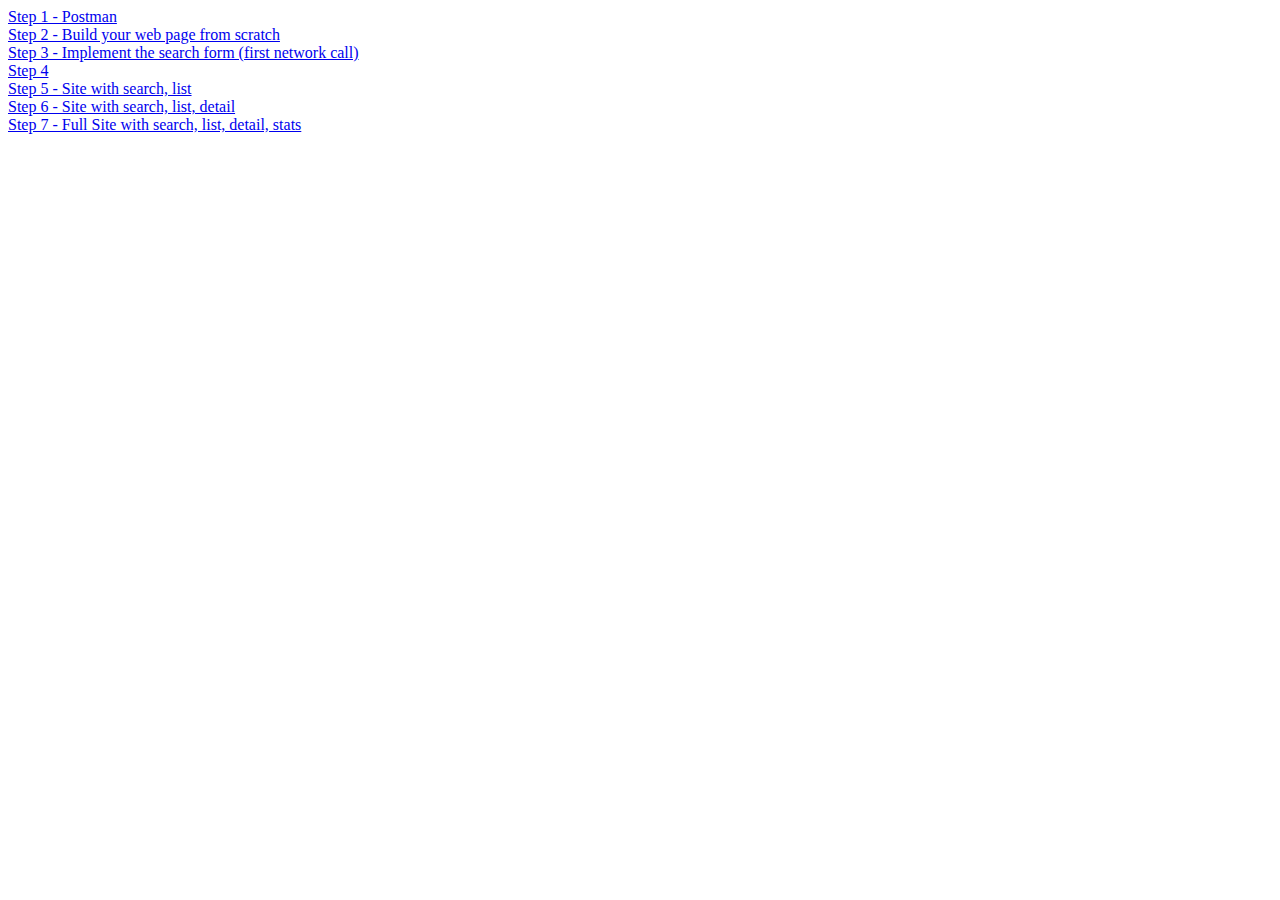
<file: www/index.html>
<!DOCTYPE html>
<html>
    <head>

    </head>
    <body>
        <section>
            <div><a href="step1/">Step 1 - Postman</a></div>
            <div><a href="step2/">Step 2 - Build your web page from scratch</a></div>
            <div><a href="step3/">Step 3 - Implement the search form (first network call)</a></div>
            <div><a href="step4/">Step 4</a></div>
            <div><a href="step5/">Step 5 - Site with search, list</a></div>
            <div><a href="step6/">Step 6 - Site with search, list, detail</a></div>
            <div><a href="step7/">Step 7 - Full Site with search, list, detail, stats</a></div>
        </section>
    </body>
</html>
</file>
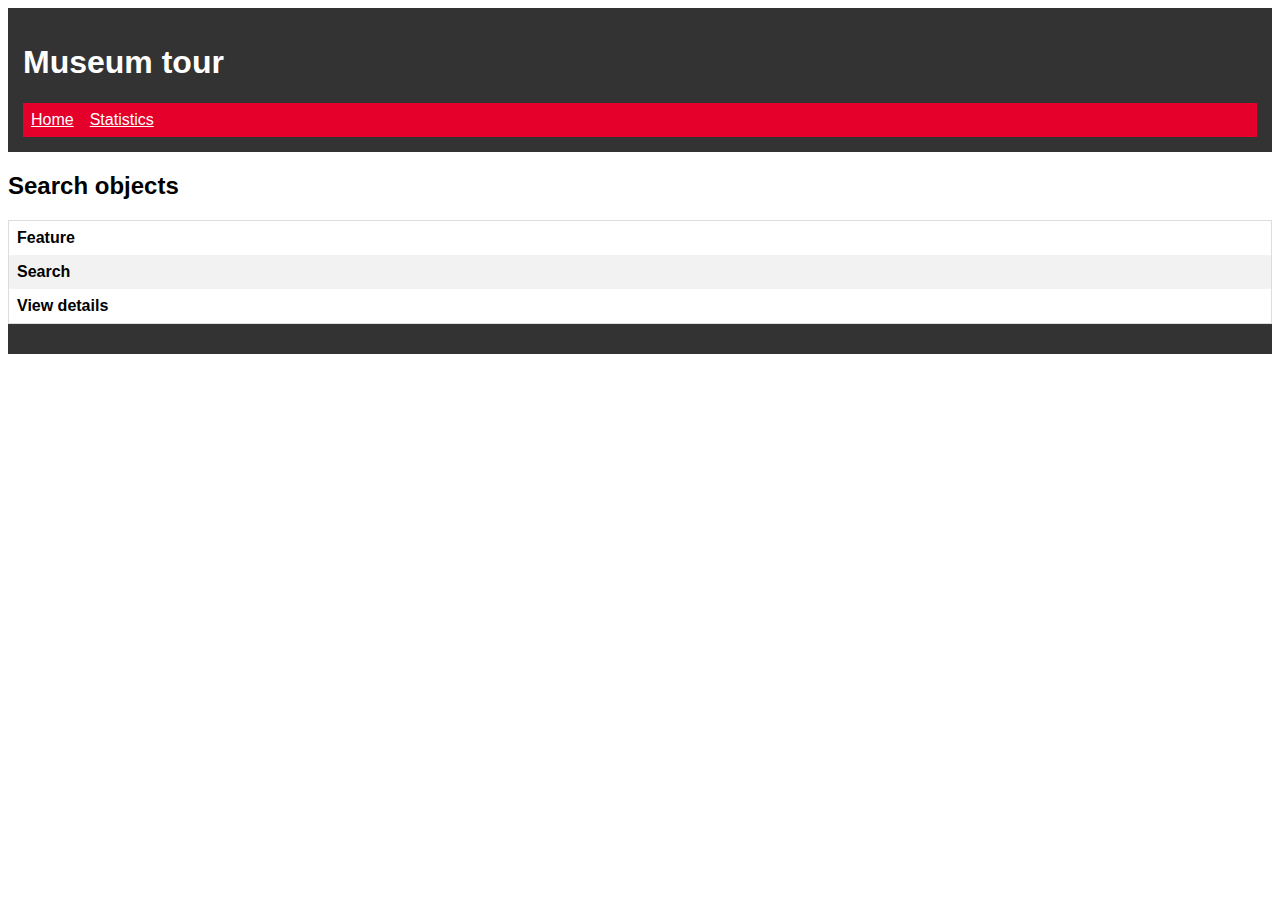
<file: www/step7/stats.html>
<!DOCTYPE html>
<html>
    <head>
        <title>Museum tour</title>
        
        <meta name="viewport" content="width=device-width, initial-scale=1">
        <link href="styles/main.css" rel="stylesheet">
    </head>
    <body>
        <header class="header">
            <h1>Museum tour</h1>
            <nav class="menu">
                <ul>
                  <li><a href="index.html">Home</a></li>
                  <li><a href="stats.html">Statistics</a></li>
                </ul>
            </nav>
        </header>
        <main>
            <section id="search">
                <h2>Search objects</h2>
                <table>
                        <tr>
                            <th>Feature</th>
                            <td id="hit_visit"></td>
                        </tr>
                        <tr>
                            <th>Search</th>
                            <td id="hit_search"></td>
                        </tr>
                        <tr>
                            <th>View details</th>
                            <td id="hit_detail"></td>
                        </tr>
                </table>
            </section>
        </main>
        <footer class="footer">
        </footer>
        <script src="scripts/get_data.js"></script> 
        <script src="scripts/visits.js"></script> 
    </body>
</html>
</file>
<file: www/step7/styles/main.css>
* {
    box-sizing: border-box;
  }
  
  .illustr{
    width: 100%;
    padding:1em;
  }

  .row::after {
    content: "";
    clear: both;
    display: table;
  }
  
  [class*="col-"] {
    float: left;
    padding: 15px;
  }
  
  html {
    font-family: "Lucida Sans", sans-serif;
  }
  
  .header {
    background-color: #333;;
    color: #ffffff;
    padding: 15px;
    overflow: auto;
  }
  
  .menu {
    background-color: #e4002b;
    overflow: auto;
  }
  .menu ul {
    list-style-type: none;
    margin: 0;
    padding: 0;
    overflow: auto;
  }
  
  .menu li {
    padding: 8px;
    
    color: #ffffff;
    float:inline-start;

    height: auto;
    /* box-shadow: 0 1px 3px rgba(0,0,0,0.12), 0 1px 2px rgba(0,0,0,0.24); */
  }
  
  .menu li:hover {
    background-color: #ffffff;
  }
  .menu li:hover a {

    color:#333;
  }
  .menu a {
    color:#ffffff;
  }
  
  .menu a:hover{
    color:#333;
  }

  .aside {
    /* background-color: #33b5e5; */
    padding: 15px;
    color: #ffffff;
    text-align: center;
    font-size: 14px;
    box-shadow: 0 1px 3px rgba(0,0,0,0.12), 0 1px 2px rgba(0,0,0,0.24);
  }
  
  .footer {
    background-color: #333;
    color: #ffffff;
    text-align: center;
    font-size: 12px;
    padding: 15px;
  }
  
  /* For mobile phones: */
  [class*="col-"] {
    width: 100%;
  }
  


input[type=text], select, textarea {
    width: 100%;
    padding: 12px;
    border: 1px solid #ccc;
    border-radius: 4px;
    resize: vertical;
  }
  
  label {
    padding: 12px 12px 12px 0;
    display: inline-block;
  }
  
  input[type=button] {
    background-color: #04AA6D;
    color: white;
    padding: 12px 20px;
    border: none;
    border-radius: 4px;
    cursor: pointer;
    float: right;
  }
  
  input[type=submit]:hover {
    background-color: #45a049;
  }
  
  .container {
    border-radius: 5px;
    background-color: #f2f2f2;
    padding: 20px;
  }
  
  .col-25 {
    float: left;
    width: 25%;
    margin-top: 6px;
  }
  
  .col-75 {
    float: left;
    width: 75%;
    margin-top: 6px;
  }

  table {
    border-collapse: collapse;
    border-spacing: 0;
    width: 100%;
    border: 1px solid #ddd;
  }
  
  th, td {
    text-align: left;
    padding: 8px;
  }
  
  tr:nth-child(even){background-color: #f2f2f2}

  @media only screen and (min-width: 600px) {
    /* For tablets: */
    .col-s-1 {width: 8.33%;}
    .col-s-2 {width: 16.66%;}
    .col-s-3 {width: 25%;}
    .col-s-4 {width: 33.33%;}
    .col-s-5 {width: 41.66%;}
    .col-s-6 {width: 50%;}
    .col-s-7 {width: 58.33%;}
    .col-s-8 {width: 66.66%;}
    .col-s-9 {width: 75%;}
    .col-s-10 {width: 83.33%;}
    .col-s-11 {width: 91.66%;}
    .col-s-12 {width: 100%;}

    .col-25, .col-75, input[type=submit] {
        width: 100%;
        margin-top: 0;
      }
  }
  @media only screen and (min-width: 768px) {
    /* For desktop: */
    .col-1 {width: 8.33%;}
    .col-2 {width: 16.66%;}
    .col-3 {width: 25%;}
    .col-4 {width: 33.33%;}
    .col-5 {width: 41.66%;}
    .col-6 {width: 50%;}
    .col-7 {width: 58.33%;}
    .col-8 {width: 66.66%;}
    .col-9 {width: 75%;}
    .col-10 {width: 83.33%;}
    .col-11 {width: 91.66%;}
    .col-12 {width: 100%;}
  }
</file>
